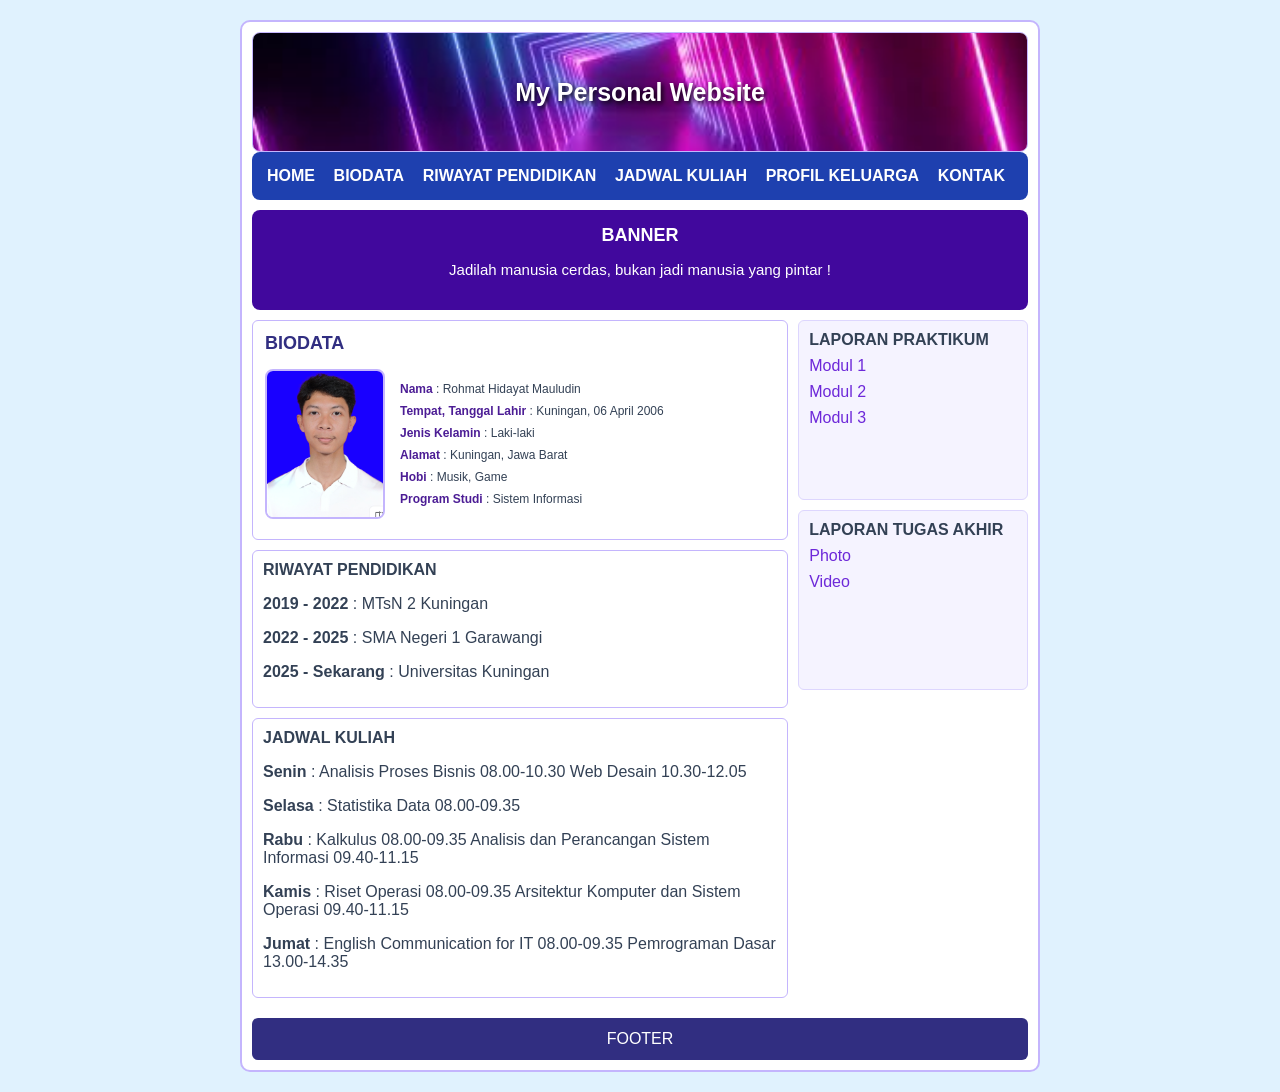
<file: index.html>
<!DOCTYPE html>
<html lang="id">
<head>
    <meta charset="UTF-8">
    <meta name="viewport" content="width=device-width, initial-scale=1.0">
    <title>Web Pribadi</title>

    <!-- Menghubungkan file CSS -->
    <link rel="stylesheet" href="style.css">
</head>
<body>
    <div class="container">
        <!-- Header -->
        <div class="header">
            <img src="14000.jpg" alt="Header Web Pribadi">
            <div class="judul-header">
                <h1>My Personal Website</h1>
        </div>
     </div>
       <!-- Menu Navigasi -->
<div class="menu">
    <a href="index.html">HOME</a> 
    <a href="#biodata">BIODATA</a> 
    <a href="#pendidikan">RIWAYAT PENDIDIKAN</a> 
    <a href="#jadwal">JADWAL KULIAH</a> 
    <a href="Profil_Keluarga/index.html">PROFIL KELUARGA</a> 
    <a href="kontak.html">KONTAK</a>
</div>
        <!-- Banner -->
        <div class="banner">
            <b>BANNER</b>
            <p>Jadilah manusia cerdas, bukan jadi manusia yang pintar !</p>
        </div>
        <!-- Bagian Konten -->
        <div class="content">
            <!-- Konten Utama -->
           <div class="main"><!-- Biodata -->
<div class="biodata" id="biodata">
    <b class="judul-biodata">BIODATA</b>

    <div class="isi-biodata">
        <img src="Foto Formal.png"
             alt="Foto Pribadi"
             class="foto-pribadi">

        <div class="data-diri">
            <p><strong>Nama</strong> : Rohmat Hidayat Mauludin</p>
            <p><strong>Tempat, Tanggal Lahir</strong> : Kuningan, 06 April 2006</p>
            <p><strong>Jenis Kelamin</strong> : Laki-laki</p>
            <p><strong>Alamat</strong> : Kuningan, Jawa Barat</p>
            <p><strong>Hobi</strong> : Musik, Game</p>
            <p><strong>Program Studi</strong> : Sistem Informasi</p>
        </div>
    </div>
</div>

<!-- Riwayat Pendidikan -->
<div class="pendidikan" id="pendidikan">
    <b>RIWAYAT PENDIDIKAN</b>
    <div class="riwayat pendidikan">
            <p><strong>2019 - 2022</strong> : MTsN 2 Kuningan</p>
            <p><strong>2022 - 2025</strong> : SMA Negeri 1 Garawangi</p>
            <p><strong>2025 - Sekarang</strong> : Universitas Kuningan</p>
        </div>
</div>

<!-- Jadwal Kuliah -->
<div class="jadwal" id="jadwal">
    <b>JADWAL KULIAH</b>
            <p><strong>Senin</strong> : Analisis Proses Bisnis 08.00-10.30   Web Desain 10.30-12.05</p>
            <p><strong>Selasa</strong> : Statistika Data 08.00-09.35</p>
            <p><strong>Rabu</strong> : Kalkulus 08.00-09.35     Analisis dan Perancangan Sistem Informasi 09.40-11.15</p>
            <p><strong>Kamis</strong> : Riset Operasi 08.00-09.35       Arsitektur Komputer dan Sistem Operasi 09.40-11.15</p>
            <p><strong>Jumat</strong> : English Communication for IT 08.00-09.35    Pemrograman Dasar 13.00-14.35</p>
</div>
</div> <!-- Penutup main -->
            <!-- Sidebar -->
            <div class="sidebar">
                <div class="praktikum">
                     <b>LAPORAN PRAKTIKUM</b>
                     <a href="Laporan/Modul_1/index.html">Modul 1
                     </a>
                     <a href="Laporan/Modul_2/index.html">Modul 2
                        <a href="Laporan/Modul_3/index.html">Modul 3
                     </a>
                    </div>
                <div class="tugas">
                    <b>LAPORAN TUGAS AKHIR</b>
                    <a href="#">Photo</a>
                    <a href="#">Video</a>
                </div>
            </div>
        </div>
        <!-- Footer -->
        <div class="footer">
            FOOTER
        </div>
    </div>
</body>
</html>
</file>
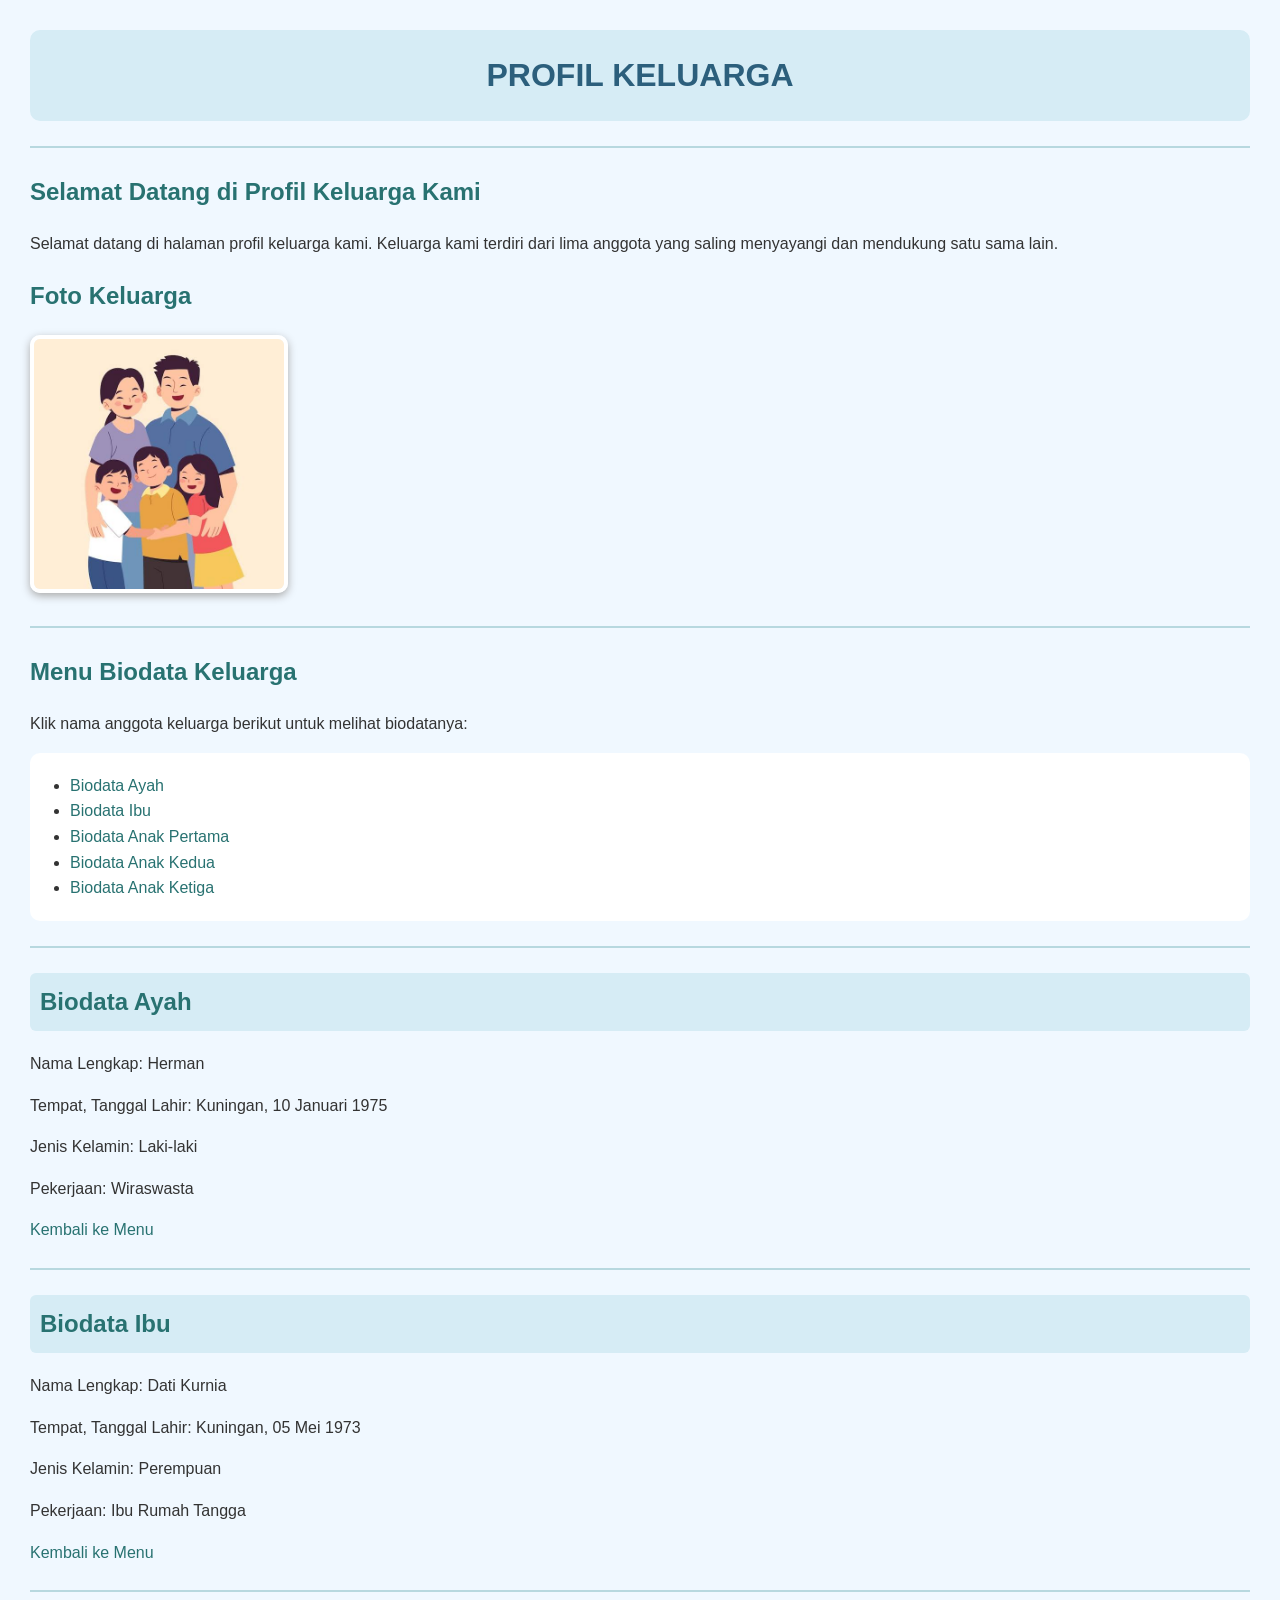
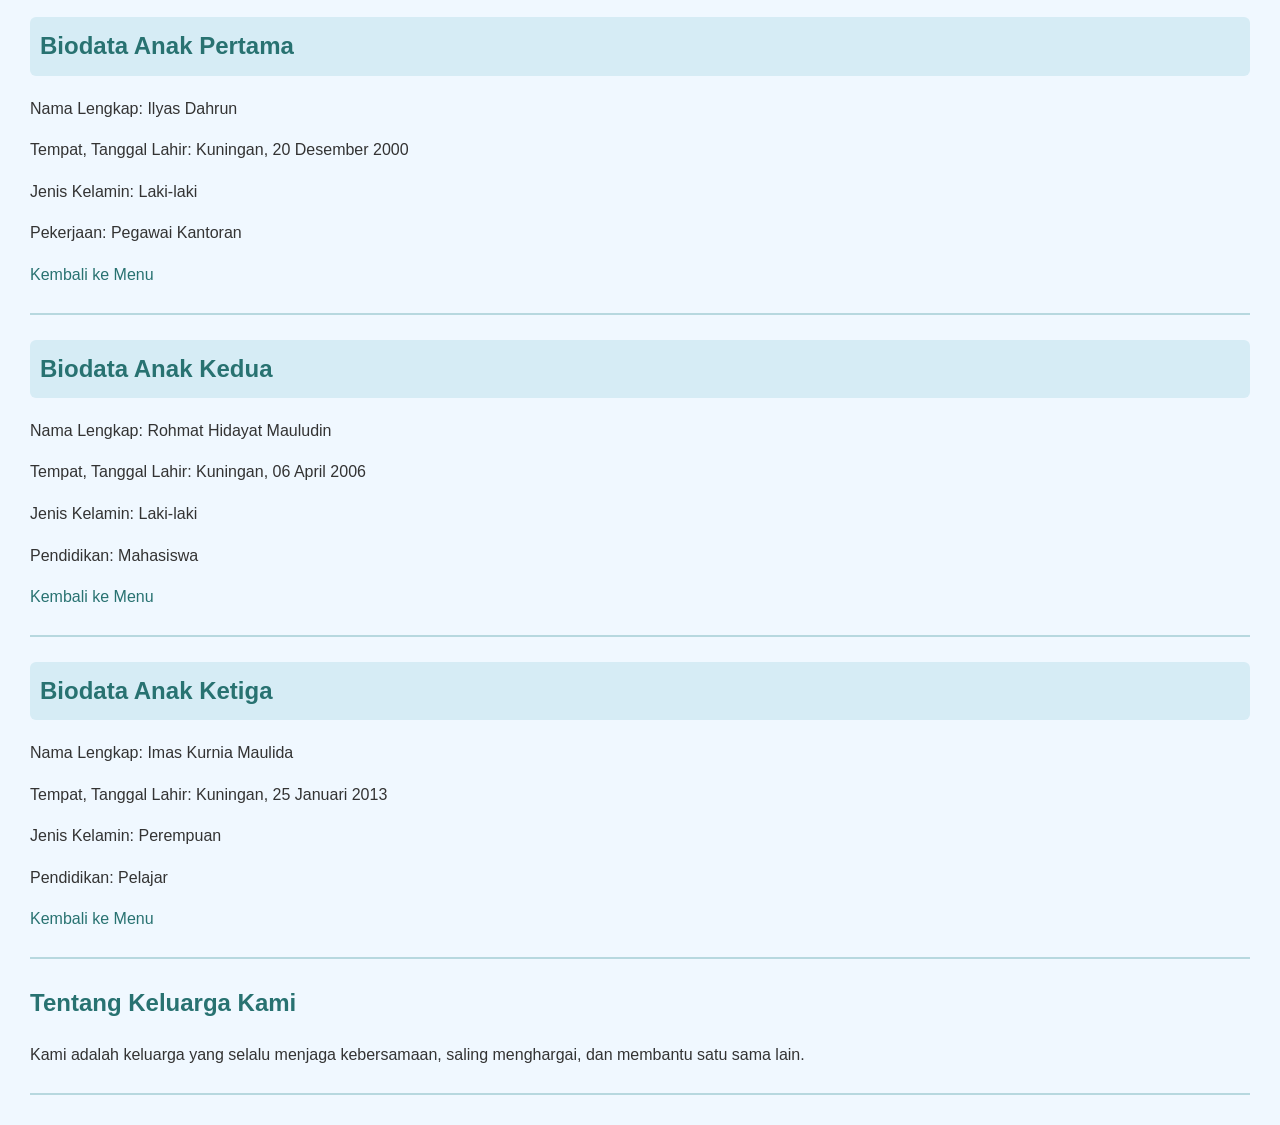
<file: Profil_Keluarga/index.html>
<!DOCTYPE html>
<html lang="en">
<head>
    <meta charset="UTF-8">
    <meta name="viewport" content="width=device-width, initial-scale=1.0">
    <title>Document</title>
    <style> 
    body {
    font-family: Arial, sans-serif;
    background-color: #f0f8ff;
    color: #333;
    margin: 30px;
    line-height: 1.6;
}

/* Judul utama */
h1 {
    color: #2c5f7c;
    background-color: #d6ecf5;
    padding: 20px;
    border-radius: 10px;
}

/* Judul bagian */
h2 {
    color: #287271;
}

/* Garis pemisah */
hr {
    border: 1px solid #b7d8df;
    margin: 25px 0;
}

/* Foto keluarga */
img {
    width: 250px;
    border: 4px solid white;
    border-radius: 10px;
    box-shadow: 0 3px 8px #aaa;
}

/* Menu biodata */
ul {
    background-color: white;
    padding: 20px 40px;
    border-radius: 10px;
}

/* Tautan */
a {
    color: #287271;
    text-decoration: none;
}

/* Efek saat kursor diarahkan ke tautan */
a:hover {
    color: #e07a5f;
    text-decoration: underline;
}

/* Bagian biodata keluarga */
h2[id] {
    background-color: #d6ecf5;
    padding: 10px;
    border-radius: 6px;
}

/* Paragraf */
p {
    margin-bottom: 10px;
}</style>
</head>
<body>
     <h1 align="center">PROFIL KELUARGA</h1>
    <hr>
    <h2>Selamat Datang di Profil Keluarga Kami</h2>
    <p>
        Selamat datang di halaman profil keluarga kami.
        Keluarga kami terdiri dari lima anggota yang saling
        menyayangi dan mendukung satu sama lain.
    </p>
    <h2>Foto Keluarga</h2>
    <img src="foto keluarga kartun.jpg"
         alt="Foto Keluarga"
         width="200">
    <hr>
    <h2>Menu Biodata Keluarga</h2>
    <p>Klik nama anggota keluarga berikut untuk melihat biodatanya:</p>
    <ul>
        <li><a href="#ayah">Biodata Ayah</a></li>
        <li><a href="#ibu">Biodata Ibu</a></li>
        <li><a href="#anak1">Biodata Anak Pertama</a></li>
        <li><a href="#anak2">Biodata Anak Kedua</a></li>
        <li><a href="#anak3">Biodata Anak Ketiga</a></li>
    </ul>
    <hr>
    <h2 id="ayah">Biodata Ayah</h2>
    <p>Nama Lengkap: Herman</p>
    <p>Tempat, Tanggal Lahir: Kuningan, 10 Januari 1975</p>
    <p>Jenis Kelamin: Laki-laki</p>
    <p>Pekerjaan: Wiraswasta</p>
    <p><a href="#top">Kembali ke Menu</a></p>
    <hr>
    <h2 id="ibu">Biodata Ibu</h2>
    <p>Nama Lengkap: Dati Kurnia</p>
    <p>Tempat, Tanggal Lahir: Kuningan, 05 Mei 1973</p>
    <p>Jenis Kelamin: Perempuan</p>
    <p>Pekerjaan: Ibu Rumah Tangga</p>
    <p><a href="#top">Kembali ke Menu</a></p>
    <hr>
    <h2 id="anak1">Biodata Anak Pertama</h2>
    <p>Nama Lengkap: Ilyas Dahrun</p>
    <p>Tempat, Tanggal Lahir: Kuningan, 20 Desember 2000</p>
    <p>Jenis Kelamin: Laki-laki</p>
    <p>Pekerjaan: Pegawai Kantoran</p>
    <p><a href="#top">Kembali ke Menu</a></p>
    <hr>
    <h2 id="anak2">Biodata Anak Kedua</h2>
    <p>Nama Lengkap: Rohmat Hidayat Mauludin</p>
    <p>Tempat, Tanggal Lahir: Kuningan, 06 April 2006</p>
    <p>Jenis Kelamin: Laki-laki</p>
    <p>Pendidikan: Mahasiswa</p>
    <p><a href="#top">Kembali ke Menu</a></p>
    <hr>
    <h2 id="anak3">Biodata Anak Ketiga</h2>
    <p>Nama Lengkap: Imas Kurnia Maulida</p>
    <p>Tempat, Tanggal Lahir: Kuningan, 25 Januari 2013</p>
    <p>Jenis Kelamin: Perempuan</p>
    <p>Pendidikan: Pelajar</p>
    <p><a href="#top">Kembali ke Menu</a></p>
    <hr>
    <h2>Tentang Keluarga Kami</h2>
    <p>
        Kami adalah keluarga yang selalu menjaga kebersamaan,
        saling menghargai, dan membantu satu sama lain.
    </p>
    <hr>
</body>
</html>
</file>
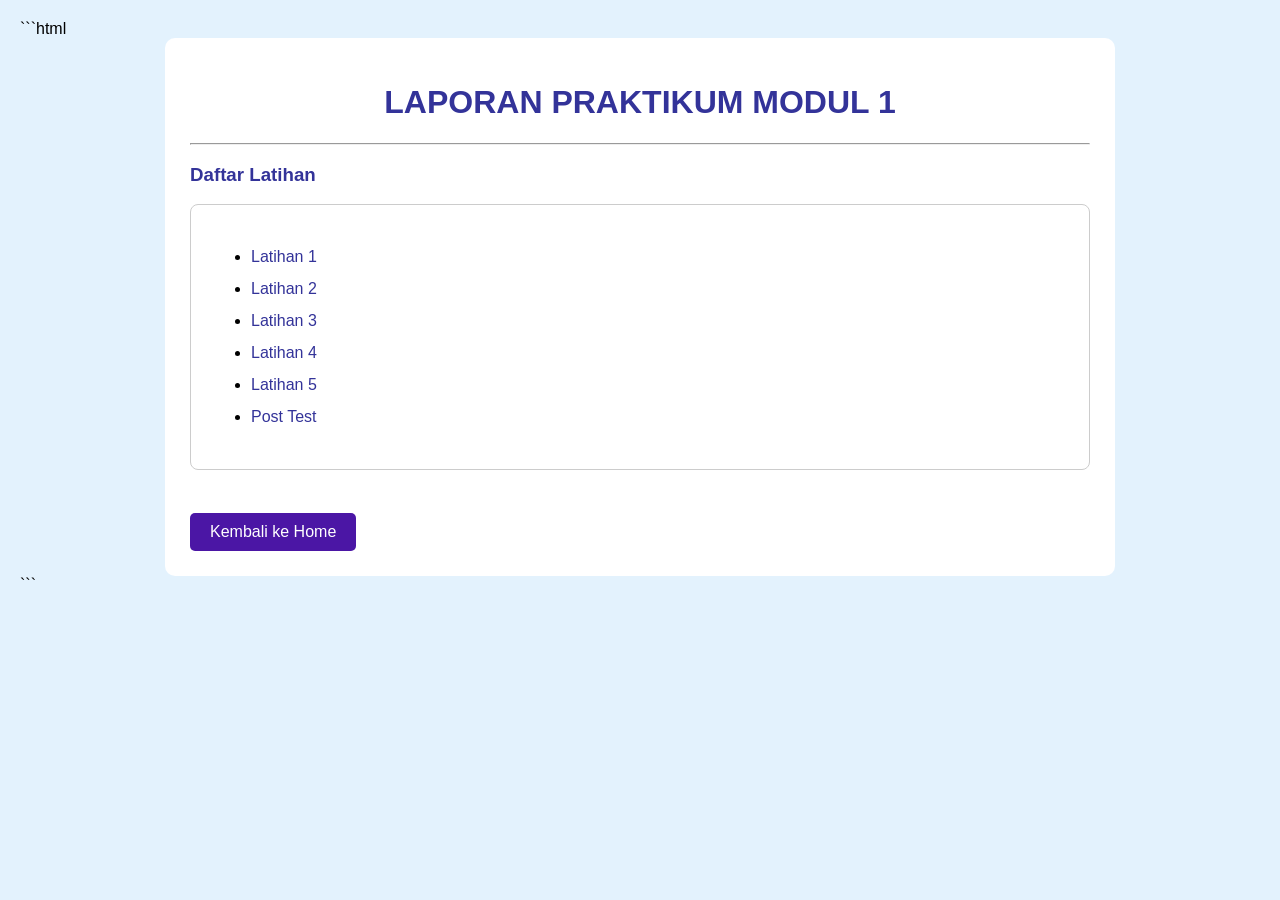
<file: Laporan/Modul_1/index.html>
```html
<!DOCTYPE html>
<html lang="id">
<head>
    <meta charset="UTF-8">
    <meta name="viewport" content="width=device-width, initial-scale=1.0">
    <title>Laporan Praktikum Modul 1</title>

    <style>
        body {
            font-family: Arial, sans-serif;
            background-color: #e3f2fd;
            margin: 0;
            padding: 20px;
        }

        .container {
            max-width: 900px;
            margin: auto;
            background: white;
            padding: 25px;
            border-radius: 10px;
        }

        h1 {
            text-align: center;
            color: #333399;
        }

        h3 {
            color: #333399;
        }

        .daftar-latihan {
            margin-bottom: 25px;
            padding: 20px;
            border: 1px solid #ccc;
            border-radius: 8px;
        }

        .daftar-latihan ul {
            line-height: 2;
        }

        .daftar-latihan a {
            color: #333399;
            text-decoration: none;
        }

        .daftar-latihan a:hover {
            color: #e07a5f;
            text-decoration: underline;
        }

        .kembali {
            display: inline-block;
            background: #4b16a5;
            color: white;
            padding: 10px 20px;
            text-decoration: none;
            border-radius: 5px;
        }

        .kembali:hover {
            background: #321078;
        }
    </style>
</head>

<body>

<div class="container">

    <h1>LAPORAN PRAKTIKUM MODUL 1</h1>

    <hr>

    <h3>Daftar Latihan</h3>

    <div class="daftar-latihan">
        <ul>
            <li><a href="Latihan_01_01.html">Latihan 1</a></li>
            <li><a href="Latihan_01_02.html">Latihan 2</a></li>
            <li><a href="Latihan_01_03.html">Latihan 3</a></li>
            <li><a href="Latihan_01_04.html">Latihan 4</a></li>
            <li><a href="Latihan_01_05.html">Latihan 5</a></li>
            <li><a href="PostTest.html">Post Test</a></li>
        </ul>
    </div>

    <br>

    <a href="../../WebPribadi.html" class="kembali">
        Kembali ke Home
    </a>

</div>

</body>
</html>
```
</file>
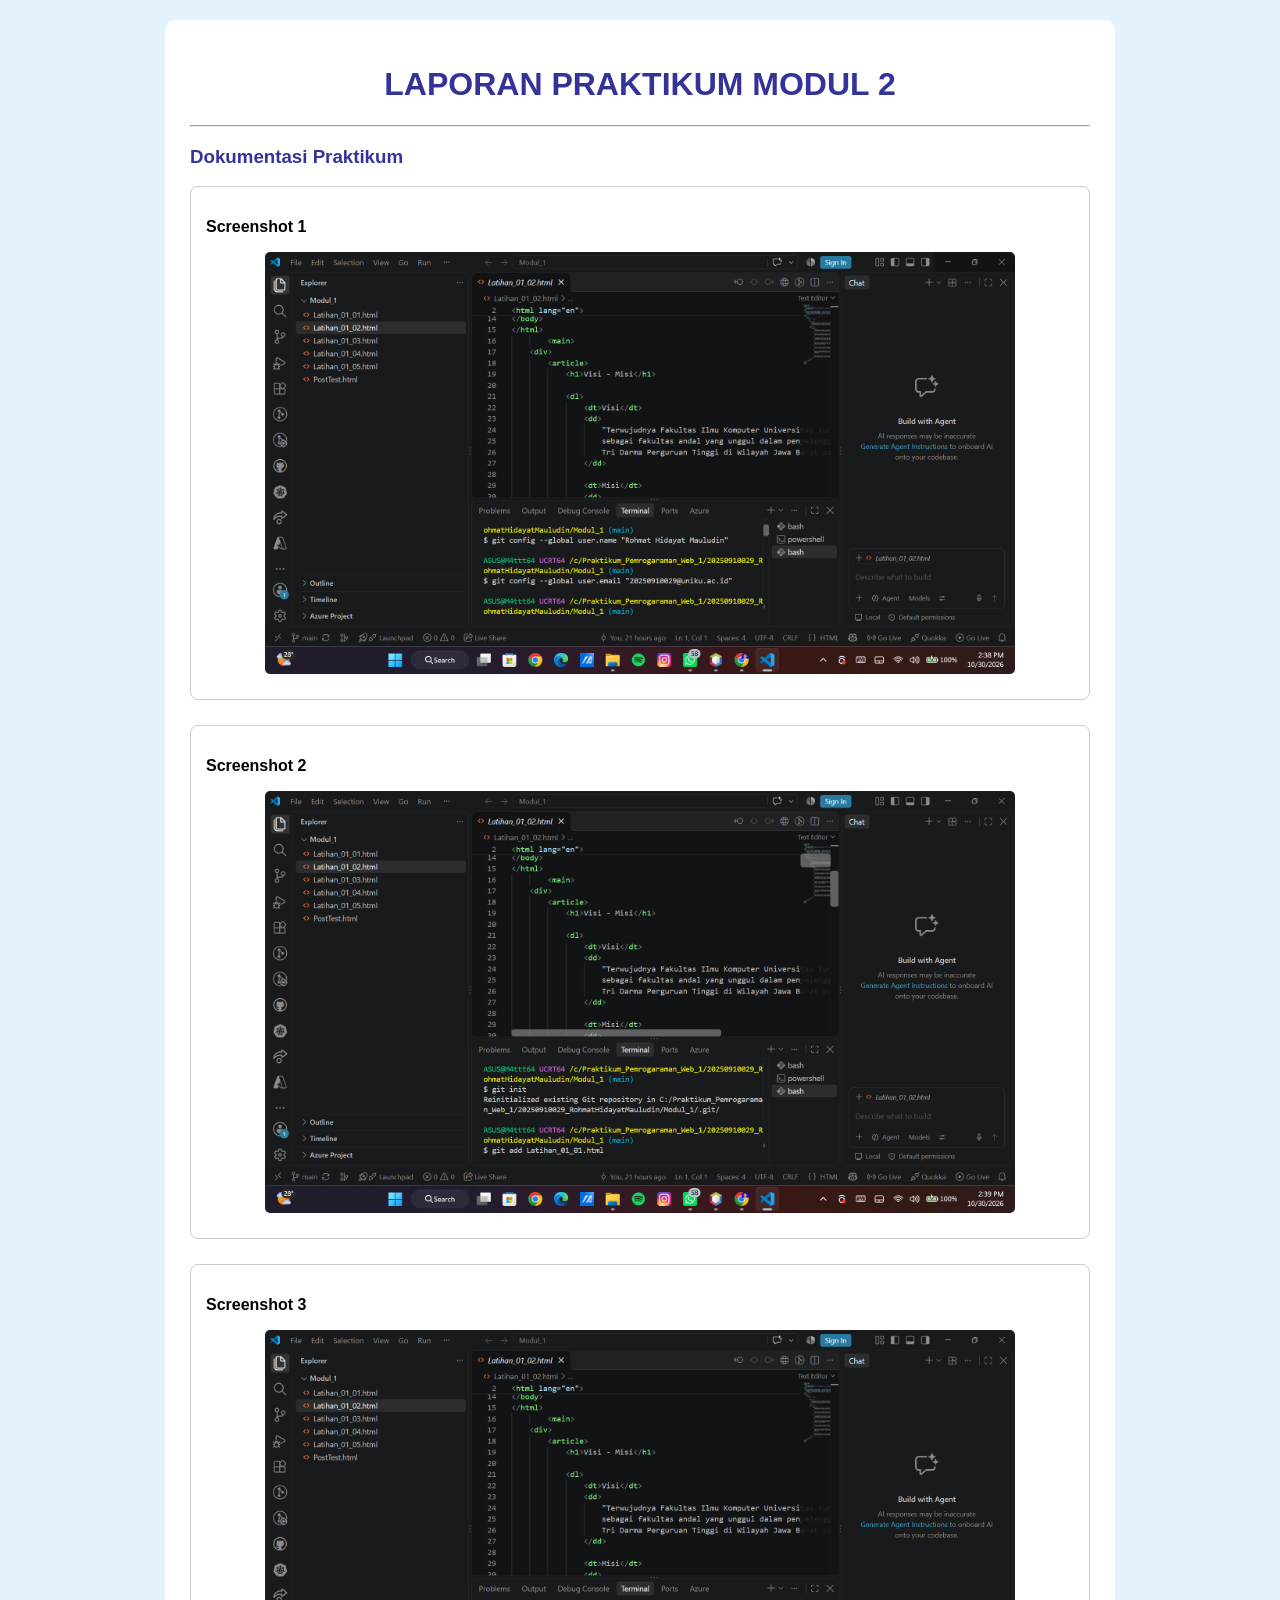
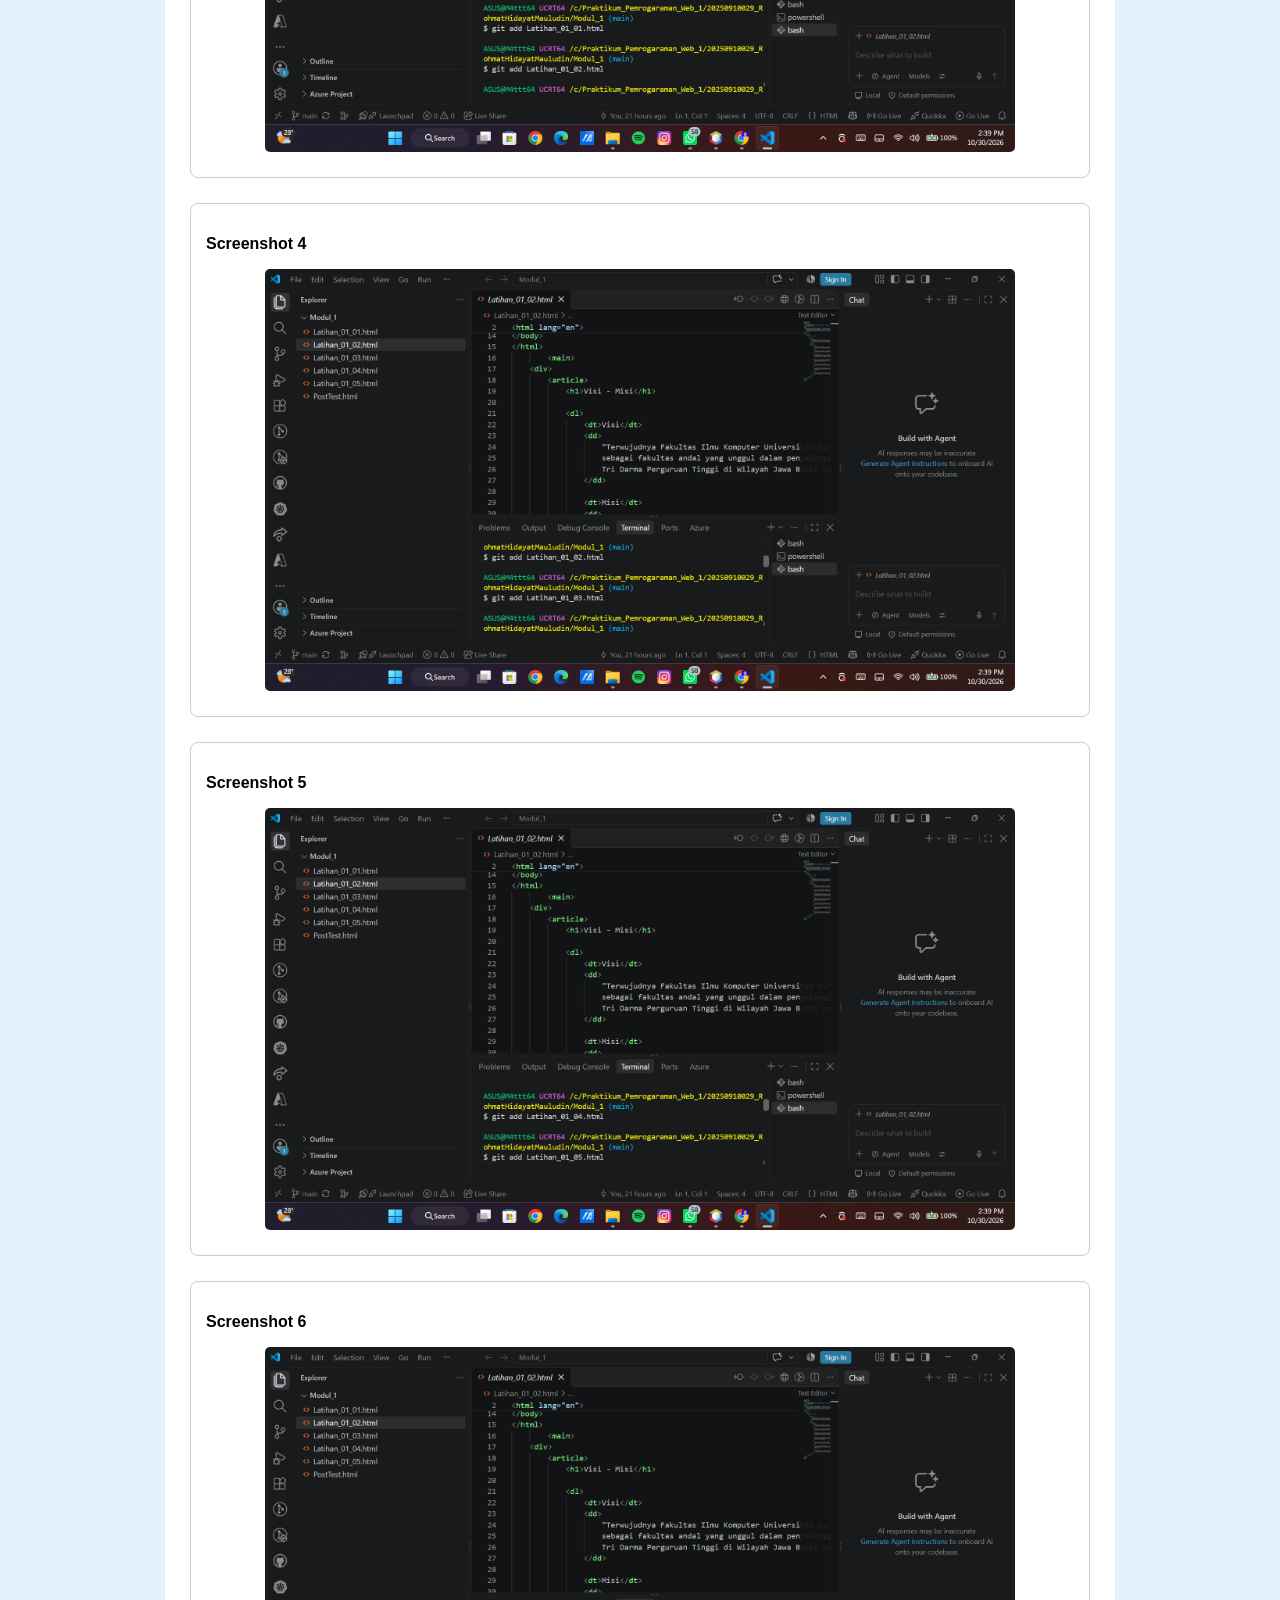
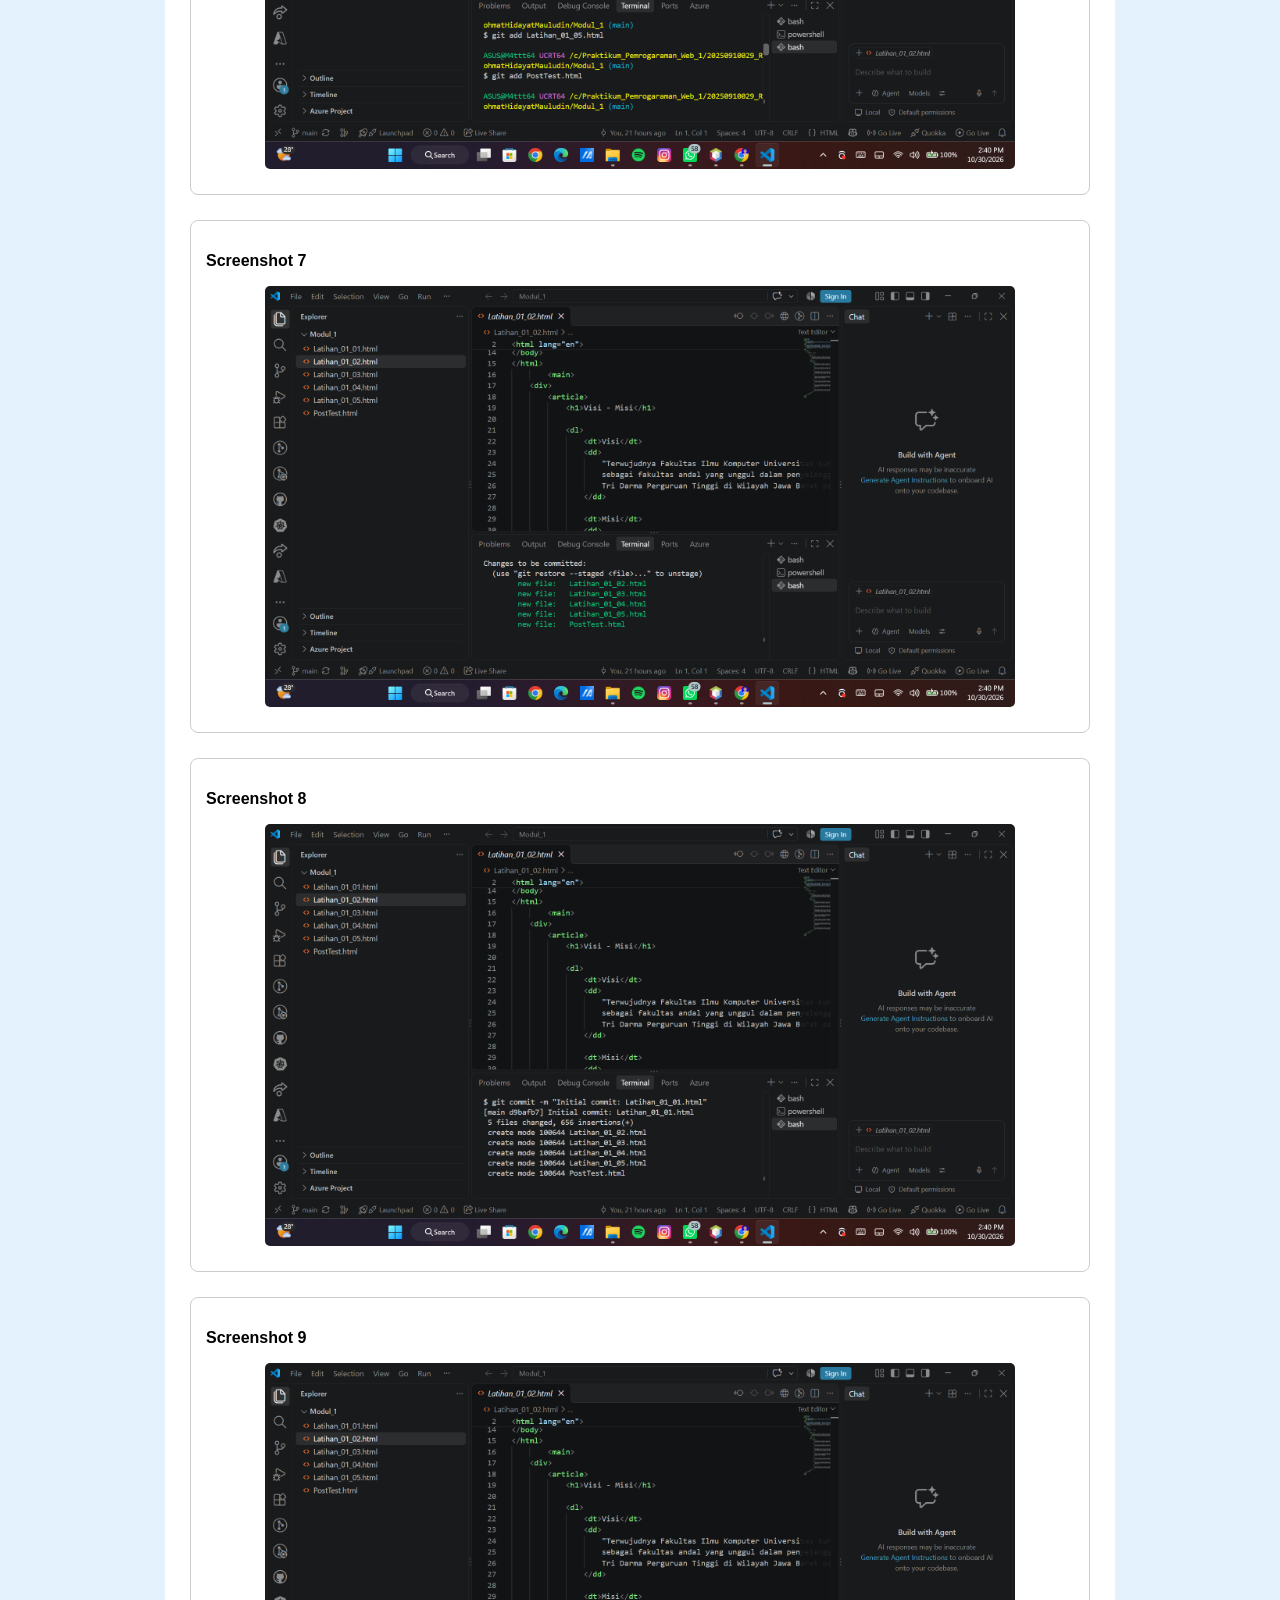
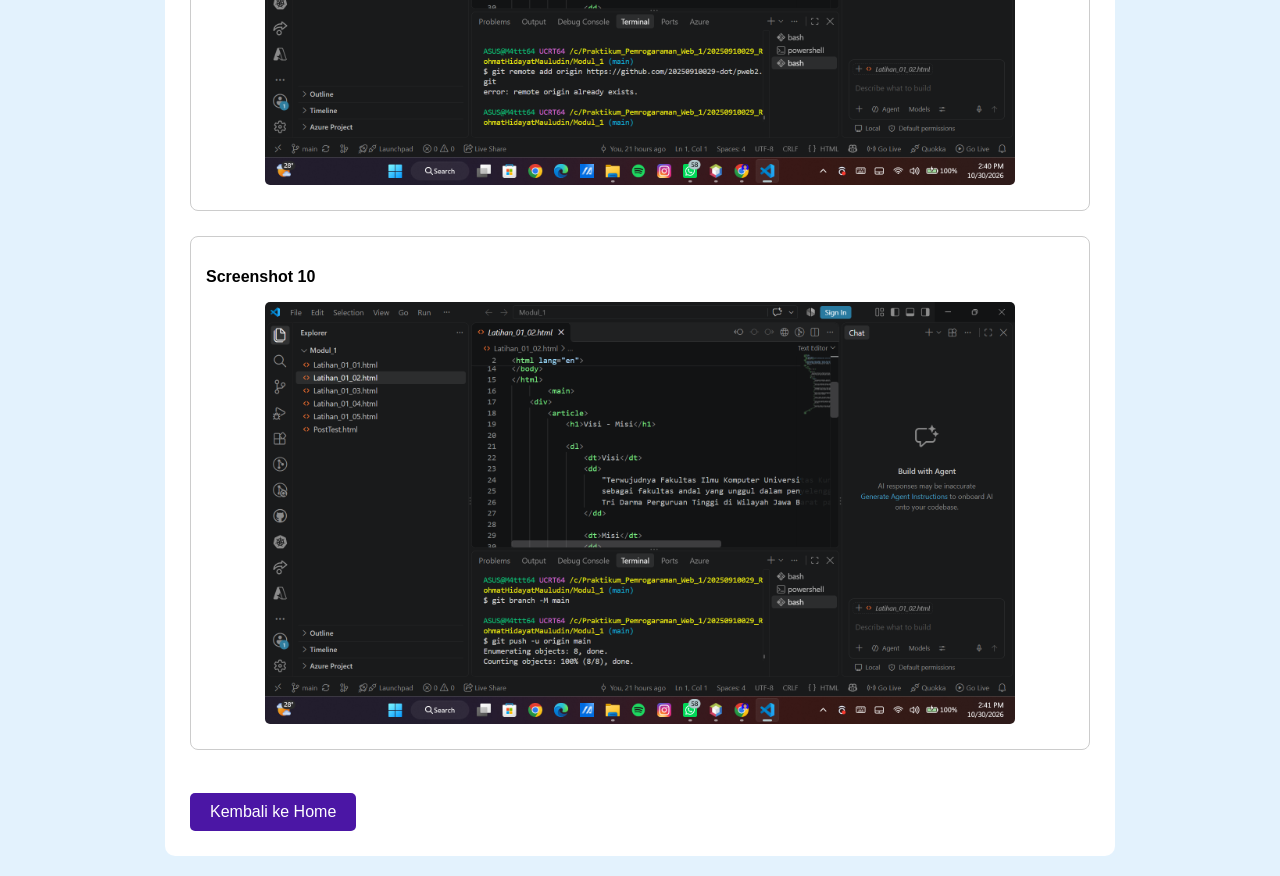
<file: Laporan/Modul_2/index.html>
<!DOCTYPE html>
<html lang="id">
<head>
    <meta charset="UTF-8">
    <meta name="viewport" content="width=device-width, initial-scale=1.0">
    <title>Laporan Praktikum Modul 2</title>

    <style>
        body {
            font-family: Arial, sans-serif;
            background-color: #e3f2fd;
            margin: 0;
            padding: 20px;
        }

        .container {
            max-width: 900px;
            margin: auto;
            background: white;
            padding: 25px;
            border-radius: 10px;
        }

        h1 {
            text-align: center;
            color: #333399;
        }

        h3 {
            color: #333399;
        }

        .dokumentasi {
            margin-bottom: 25px;
            padding: 15px;
            border: 1px solid #ccc;
            border-radius: 8px;
        }

        .dokumentasi img {
            width: 100%;
            max-width: 750px;
            display: block;
            margin: 10px auto;
            border-radius: 5px;
        }

        .kembali {
            display: inline-block;
            background: #4b16a5;
            color: white;
            padding: 10px 20px;
            text-decoration: none;
            border-radius: 5px;
        }
    </style>
</head>

<body>

<div class="container">

    <h1>LAPORAN PRAKTIKUM MODUL 2</h1>

    <hr>

    <h3>Dokumentasi Praktikum</h3>

    <div class="dokumentasi">
        <p><b>Screenshot 1</b></p>
        <img src="Screenshot 2026-10-30 143849.png">
    </div>

    <div class="dokumentasi">
        <p><b>Screenshot 2</b></p>
        <img src="Screenshot 2026-10-30 143907.png">
    </div>

    <div class="dokumentasi">
        <p><b>Screenshot 3</b></p>
        <img src="Screenshot 2026-10-30 143924.png">
    </div>

    <div class="dokumentasi">
        <p><b>Screenshot 4</b></p>
        <img src="Screenshot 2026-10-30 143947.png">
    </div>

    <div class="dokumentasi">
        <p><b>Screenshot 5</b></p>
        <img src="Screenshot 2026-10-30 144002.png">
    </div>

    <div class="dokumentasi">
        <p><b>Screenshot 6</b></p>
        <img src="Screenshot 2026-10-30 144016.png">
    </div>

    <div class="dokumentasi">
        <p><b>Screenshot 7</b></p>
        <img src="Screenshot 2026-10-30 144030.png">
    </div>

    <div class="dokumentasi">
        <p><b>Screenshot 8</b></p>
        <img src="Screenshot 2026-10-30 144043.png">
    </div>

    <div class="dokumentasi">
        <p><b>Screenshot 9</b></p>
        <img src="Screenshot 2026-10-30 144100.png">
    </div>

    <div class="dokumentasi">
        <p><b>Screenshot 10</b></p>
        <img src="Screenshot 2026-10-30 144111.png">
    </div>

    <br>

    <a href="../../WebPribadi.html" class="kembali">
        Kembali ke Home
    </a>

</div>

</body>
</html>
</file>
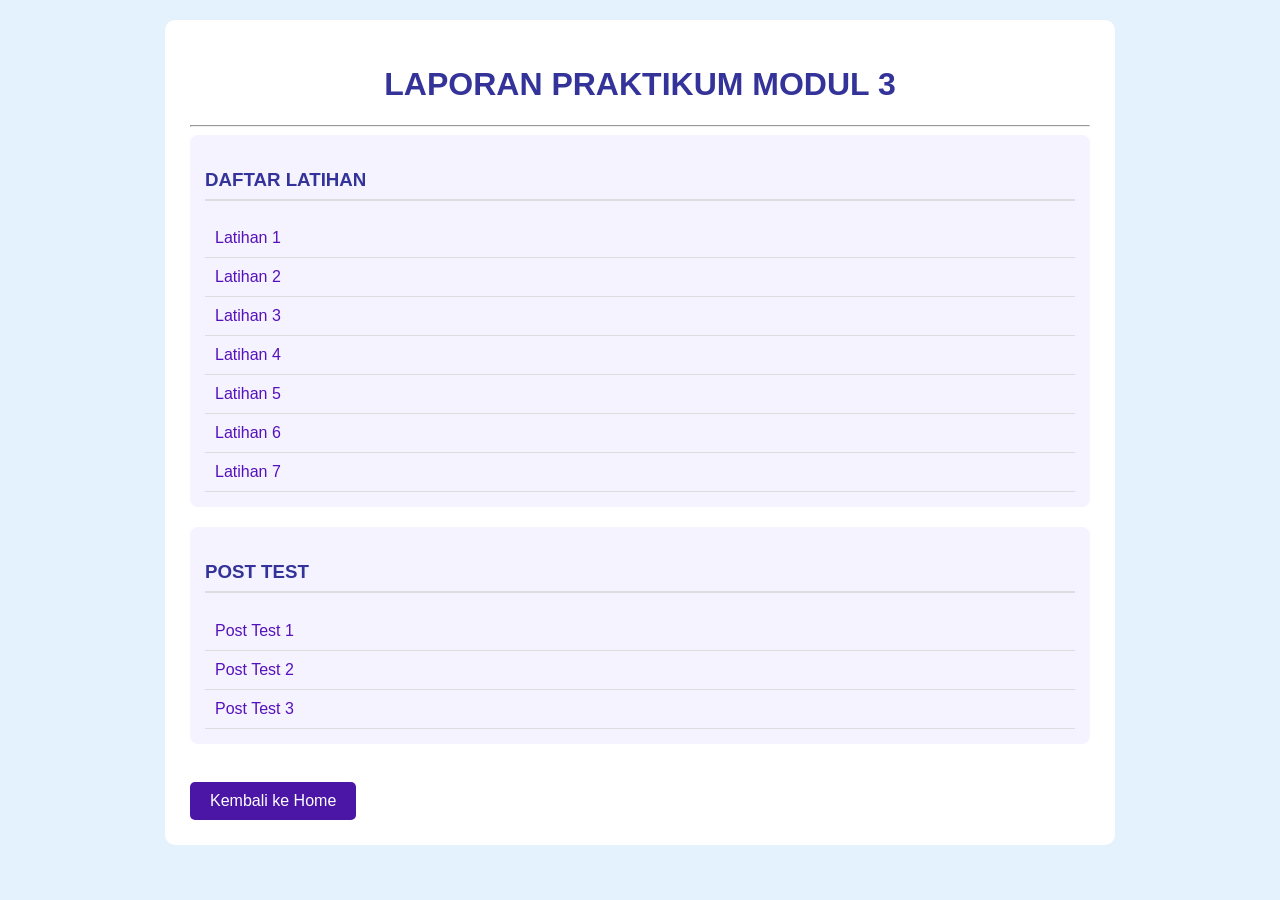
<file: Laporan/Modul_3/index.html>
<!DOCTYPE html>
<html lang="id">
<head>
    <meta charset="UTF-8">
    <meta name="viewport" content="width=device-width, initial-scale=1.0">
    <title>Laporan Praktikum Modul 3</title>

    <style>
        body {
            font-family: Arial, sans-serif;
            background-color: #e3f2fd;
            margin: 0;
            padding: 20px;
        }

        .container {
            max-width: 900px;
            margin: auto;
            background-color: white;
            padding: 25px;
            border-radius: 10px;
        }

        h1 {
            text-align: center;
            color: #333399;
        }

        h3 {
            color: #333399;
            border-bottom: 2px solid #ddd;
            padding-bottom: 8px;
        }

        .daftar {
            background-color: #f5f3ff;
            padding: 15px;
            margin-bottom: 20px;
            border-radius: 8px;
        }

        .daftar a {
            display: block;
            color: #5511bb;
            text-decoration: none;
            padding: 10px;
            border-bottom: 1px solid #ddd;
        }

        .daftar a:hover {
            background-color: #e3dcff;
            color: #222;
        }

        .kembali {
            display: inline-block;
            background-color: #4b16a5;
            color: white;
            padding: 10px 20px;
            text-decoration: none;
            border-radius: 5px;
        }
    </style>
</head>

<body>

<div class="container">

    <h1>LAPORAN PRAKTIKUM MODUL 3</h1>

    <hr>

    <div class="daftar">

        <h3>DAFTAR LATIHAN</h3>

        <a href="Latihan_03_01.html">Latihan 1</a>

        <a href="Latihan_03_02.html">Latihan 2</a>

        <a href="Latihan_03_03.html">Latihan 3</a>

        <a href="Latihan_03_04.html">Latihan 4</a>

        <a href="Latihan_03_05.html">Latihan 5</a>

        <a href="Latihan_03_06.html">Latihan 6</a>

        <a href="Latihan_03_07.html">Latihan 7</a>

    </div>

    <div class="daftar">

        <h3>POST TEST</h3>

        <a href="post_test_01.html">Post Test 1</a>

        <a href="post_test_02.html">Post Test 2</a>

        <a href="post_test_03.html">Post Test 3</a>

    </div>

    <br>

    <a href="../../WebPribadi.html" class="kembali">
        Kembali ke Home
    </a>

</div>

</body>
</html>
</file>
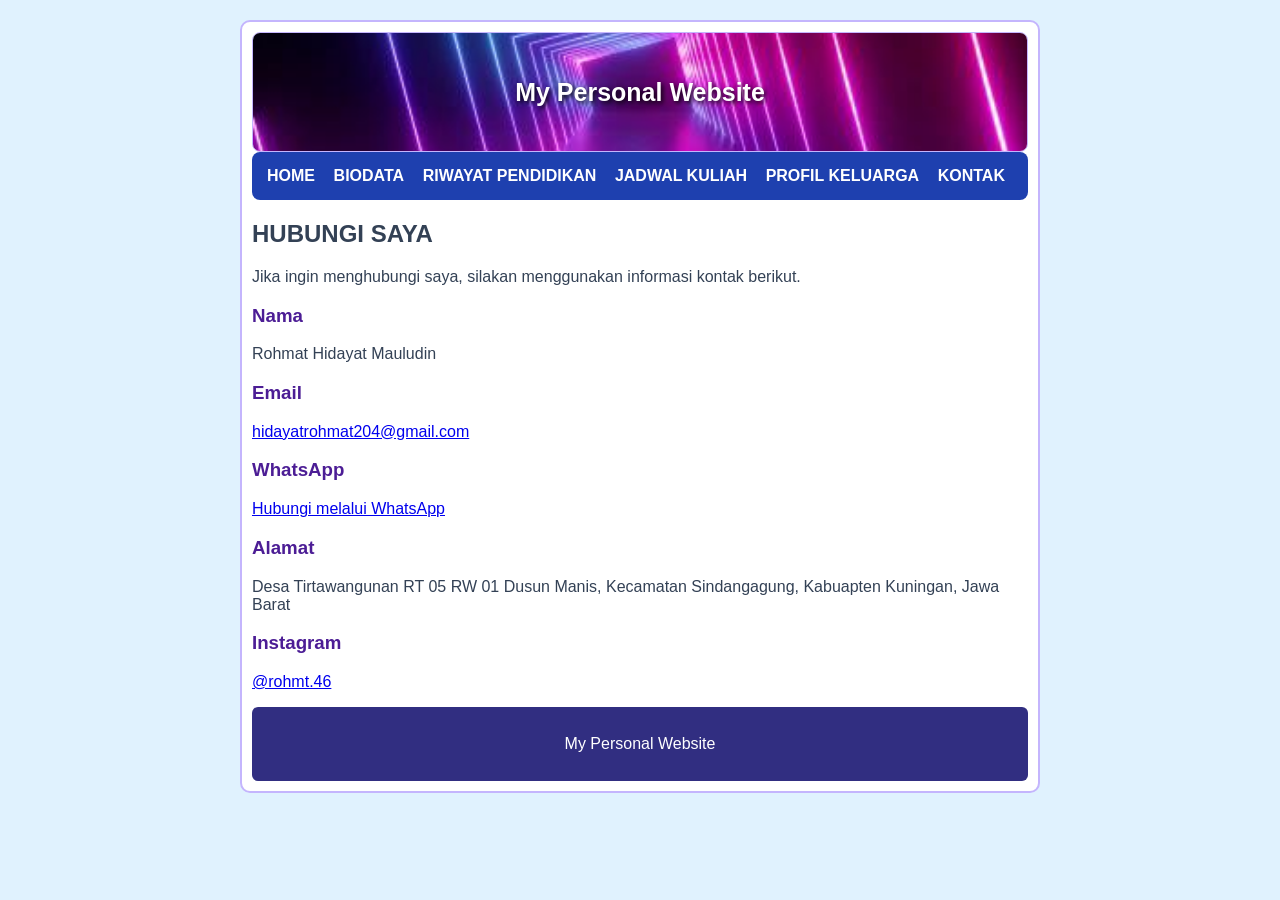
<file: kontak.html>
<!DOCTYPE html>
<html lang="id">
<head>
    <meta charset="UTF-8">
    <meta name="viewport" content="width=device-width, initial-scale=1.0">
    <title>Kontak</title>
    <link rel="stylesheet" href="style.css">
</head>
<body>
    <div class="container">
        <!-- Header -->
        <div class="header">
            <img src="14000.jpg" alt="Header Web Pribadi">
            <div class="judul-header">
                <h1>My Personal Website</h1>
            </div>
        </div>

        <!-- Menu Navigasi -->
        <div class="menu">
            <a href="WebPribadi.html">HOME</a>
            <a href="WebPribadi.html#biodata">BIODATA</a>
            <a href="WebPribadi.html#pendidikan">RIWAYAT PENDIDIKAN</a>
            <a href="WebPribadi.html#jadwal">JADWAL KULIAH</a>
            <a href="WebPribadi.html#keluarga">PROFIL KELUARGA</a>
            <a href="kontak.html">KONTAK</a>
        </div>

        <!-- Isi Kontak -->
        <div class="kontak">
            <h2>HUBUNGI SAYA</h2>
            <p>
                Jika ingin menghubungi saya, silakan
                menggunakan informasi kontak berikut.
            </p>
            <div class="kontak-item">
                <h3>Nama</h3>
                <p>Rohmat Hidayat Mauludin</p>
            </div>
            <div class="kontak-item">
                <h3>Email</h3>
                <p>
                    <a href="hidayatrohmat204@gmail.com">
                        hidayatrohmat204@gmail.com
                    </a>
                </p>
            </div>
            <div class="kontak-item">
                <h3>WhatsApp</h3>
                <p>
                    <a href="https://wa.me/628987980224">
                        Hubungi melalui WhatsApp
                    </a>
                </p>
            </div>
            <div class="kontak-item">
                <h3>Alamat</h3>
                <p>Desa Tirtawangunan RT 05 RW 01 Dusun Manis, Kecamatan Sindangagung, Kabuapten Kuningan, Jawa Barat</p>
            </div>
            <div class="kontak-item">
                <h3>Instagram</h3>
                <p>
                    <a href="https://instagram.com/rohmt.46">
                        @rohmt.46
                    </a>
                </p>
            </div>
        </div>
        <!-- Footer -->
        <div class="footer">
            <p>My Personal Website</p>
        </div>
    </div>
</body>
</html>
</file>
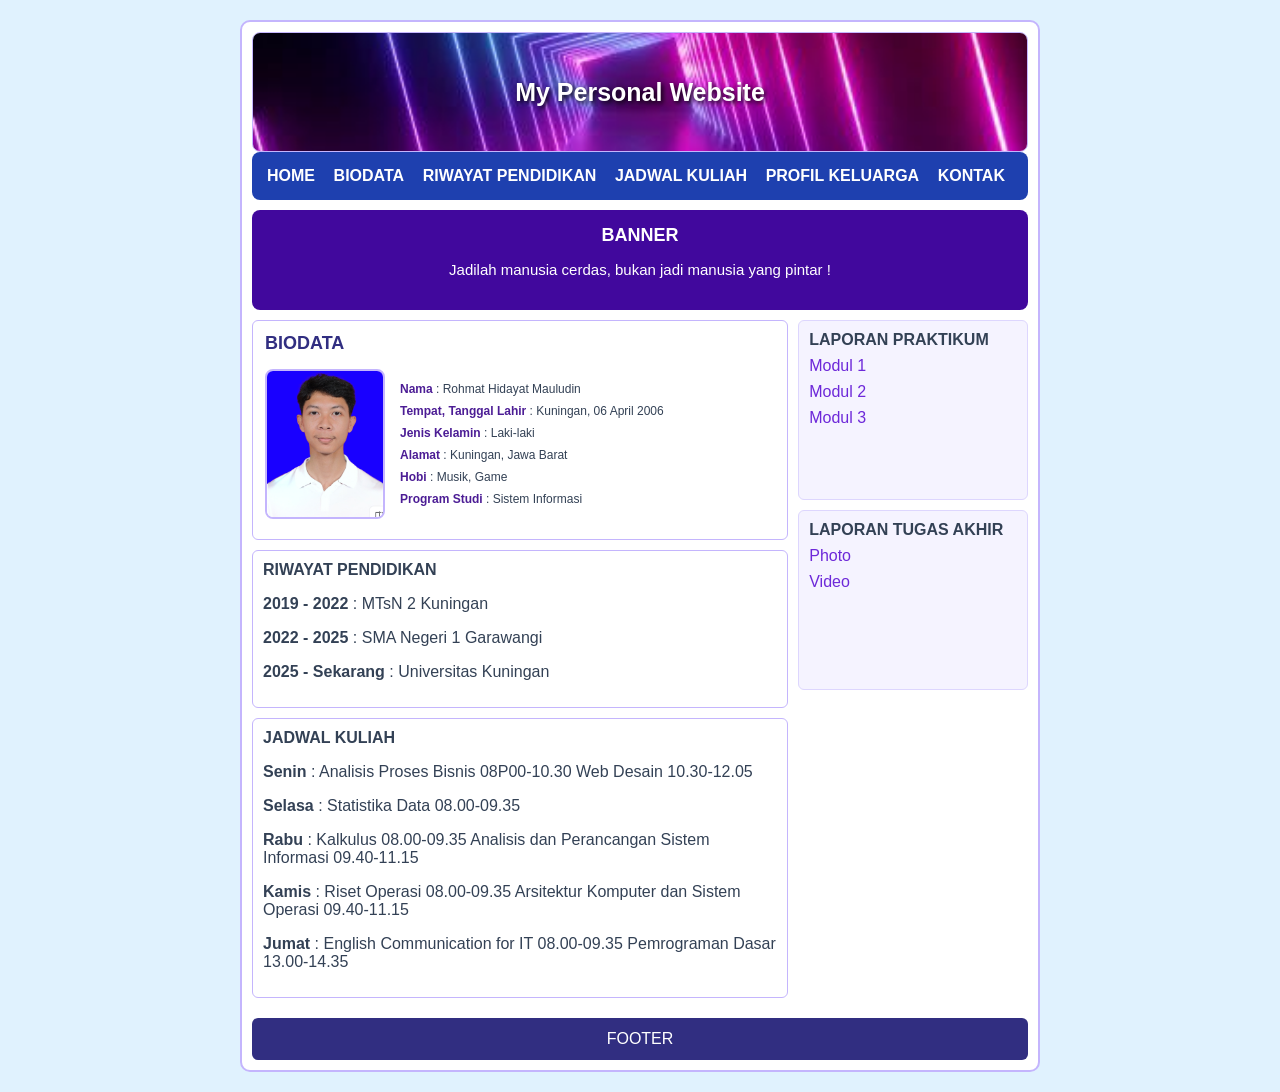
<file: WebPribadi.html>
<!DOCTYPE html>
<html lang="id">
<head>
    <meta charset="UTF-8">
    <meta name="viewport" content="width=device-width, initial-scale=1.0">
    <title>Web Pribadi</title>

    <!-- Menghubungkan file CSS -->
    <link rel="stylesheet" href="style.css">
</head>
<body>
    <div class="container">
        <!-- Header -->
        <div class="header">
            <img src="14000.jpg" alt="Header Web Pribadi">
            <div class="judul-header">
                <h1>My Personal Website</h1>
        </div>
     </div>
       <!-- Menu Navigasi -->
<div class="menu">
    <a href="index.html">HOME</a> 
    <a href="#biodata">BIODATA</a> 
    <a href="#pendidikan">RIWAYAT PENDIDIKAN</a> 
    <a href="#jadwal">JADWAL KULIAH</a> 
    <a href="Profil_Keluarga/index.html">PROFIL KELUARGA</a> 
    <a href="kontak.html">KONTAK</a>
</div>
        <!-- Banner -->
        <div class="banner">
            <b>BANNER</b>
            <p>Jadilah manusia cerdas, bukan jadi manusia yang pintar !</p>
        </div>
        <!-- Bagian Konten -->
        <div class="content">
            <!-- Konten Utama -->
           <div class="main"><!-- Biodata -->
<div class="biodata" id="biodata">
    <b class="judul-biodata">BIODATA</b>

    <div class="isi-biodata">
        <img src="Foto Formal.png"
             alt="Foto Pribadi"
             class="foto-pribadi">

        <div class="data-diri">
            <p><strong>Nama</strong> : Rohmat Hidayat Mauludin</p>
            <p><strong>Tempat, Tanggal Lahir</strong> : Kuningan, 06 April 2006</p>
            <p><strong>Jenis Kelamin</strong> : Laki-laki</p>
            <p><strong>Alamat</strong> : Kuningan, Jawa Barat</p>
            <p><strong>Hobi</strong> : Musik, Game</p>
            <p><strong>Program Studi</strong> : Sistem Informasi</p>
        </div>
    </div>
</div>

<!-- Riwayat Pendidikan -->
<div class="pendidikan" id="pendidikan">
    <b>RIWAYAT PENDIDIKAN</b>
    <div class="riwayat pendidikan">
            <p><strong>2019 - 2022</strong> : MTsN 2 Kuningan</p>
            <p><strong>2022 - 2025</strong> : SMA Negeri 1 Garawangi</p>
            <p><strong>2025 - Sekarang</strong> : Universitas Kuningan</p>
        </div>
</div>

<!-- Jadwal Kuliah -->
<div class="jadwal" id="jadwal">
    <b>JADWAL KULIAH</b>
            <p><strong>Senin</strong> : Analisis Proses Bisnis 08P00-10.30   Web Desain 10.30-12.05</p>
            <p><strong>Selasa</strong> : Statistika Data 08.00-09.35</p>
            <p><strong>Rabu</strong> : Kalkulus 08.00-09.35     Analisis dan Perancangan Sistem Informasi 09.40-11.15</p>
            <p><strong>Kamis</strong> : Riset Operasi 08.00-09.35       Arsitektur Komputer dan Sistem Operasi 09.40-11.15</p>
            <p><strong>Jumat</strong> : English Communication for IT 08.00-09.35    Pemrograman Dasar 13.00-14.35</p>
</div>
</div> <!-- Penutup main -->
            <!-- Sidebar -->
            <div class="sidebar">
                <div class="praktikum">
                     <b>LAPORAN PRAKTIKUM</b>
                     <a href="Laporan/Modul_1/index.html">Modul 1
                     </a>
                     <a href="Laporan/Modul_2/index.html">Modul 2
                        <a href="Laporan/Modul_3/index.html">Modul 3
                     </a>
                    </div>
                <div class="tugas">
                    <b>LAPORAN TUGAS AKHIR</b>
                    <a href="#">Photo</a>
                    <a href="#">Video</a>
                </div>
            </div>
        </div>
        <!-- Footer -->
        <div class="footer">
            FOOTER
        </div>
    </div>
</body>
</html>
</file>
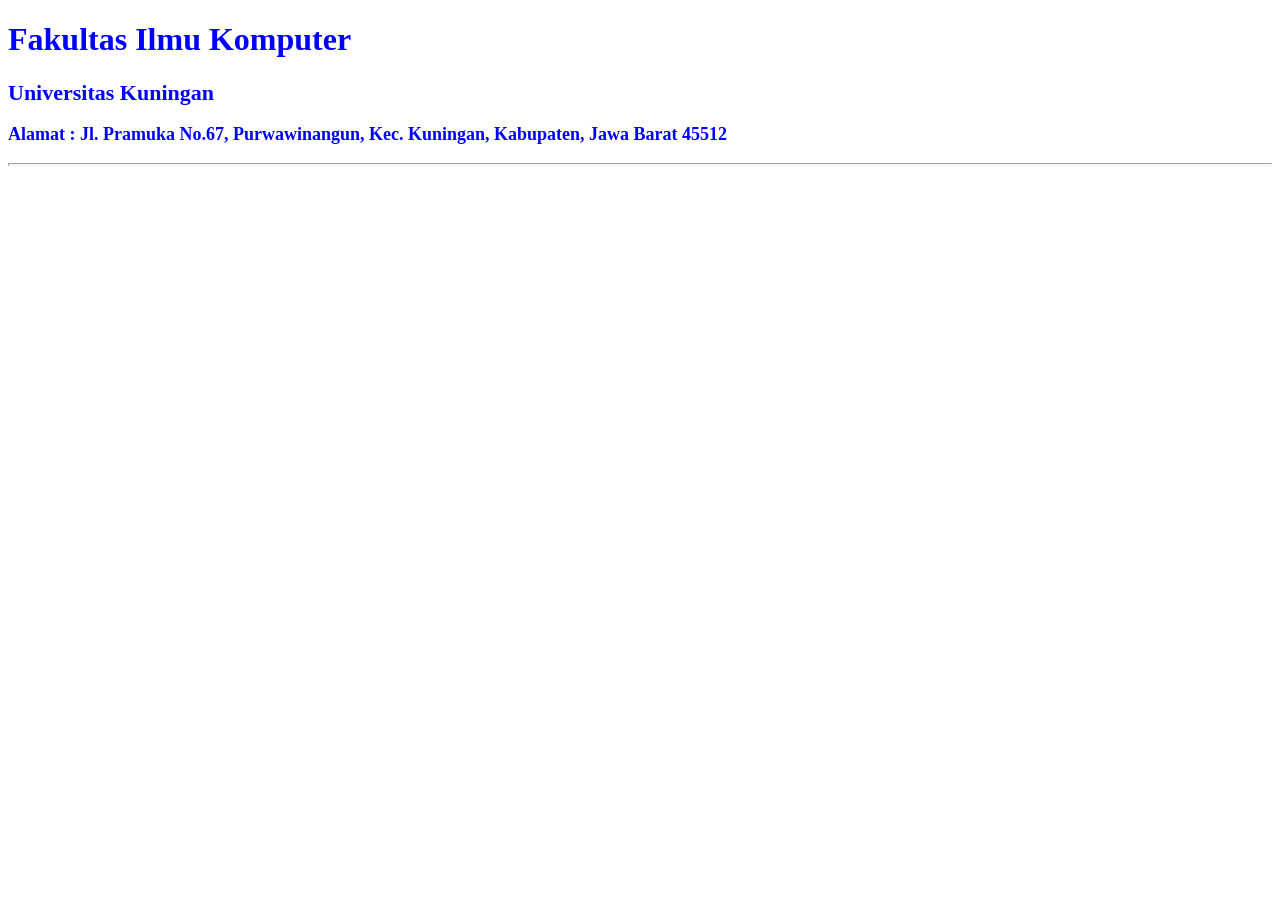
<file: Laporan/Modul_1/Latihan_01_01.html>
<!DOCTYPE html>
<html lang="en">
<head>
    <meta charset="UTF-8">
    <meta name="viewport" content="width=device-width, initial-scale=1.0">
    <title>Document</title>
</head>
<body>
    <h1 style="font-family:'Times New Roman' ; font-size: 32px; color: blue;">Fakultas Ilmu Komputer</h1>
    <h2 style="font-family:'Times New Roman' ; font-size: 22px; color: blue;">Universitas Kuningan</h2>
    <h3 style="font-family:'Times New Roman' ; font-size: 18px; color: blue;"
        >Alamat : Jl. Pramuka No.67, Purwawinangun, Kec. Kuningan, Kabupaten, Jawa Barat 45512</h3>
        <hr size="3">
</body>
</html>
</file>
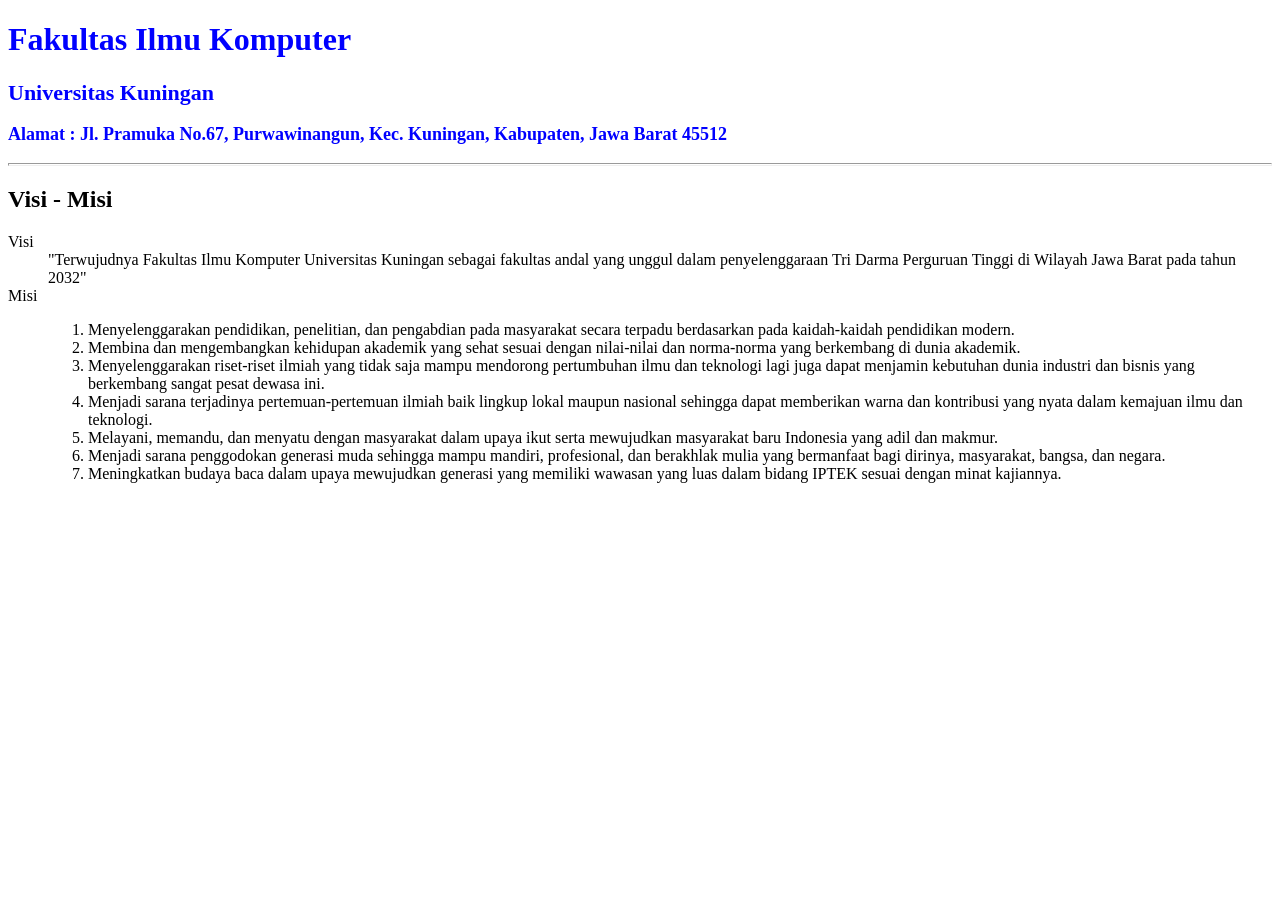
<file: Laporan/Modul_1/Latihan_01_02.html>
<!DOCTYPE html>
<html lang="en">
<head>
    <meta charset="UTF-8">
    <meta name="viewport" content="width=device-width, initial-scale=1.0">
    <title>Document</title>
</head>
<body>
   <h1 style="font-family:'Times New Roman' ; font-size: 32px; color: blue;">Fakultas Ilmu Komputer</h1>
    <h2 style="font-family:'Times New Roman' ; font-size: 22px; color: blue;">Universitas Kuningan</h2>
    <h3 style="font-family:'Times New Roman' ; font-size: 18px; color: blue;"
        >Alamat : Jl. Pramuka No.67, Purwawinangun, Kec. Kuningan, Kabupaten, Jawa Barat 45512</h3>
        <hr size="3">
</body>
</html>
        <main>
    <div>
        <article>
            <h1>Visi - Misi</h1>

            <dl>
                <dt>Visi</dt>
                <dd>
                    "Terwujudnya Fakultas Ilmu Komputer Universitas Kuningan
                    sebagai fakultas andal yang unggul dalam penyelenggaraan
                    Tri Darma Perguruan Tinggi di Wilayah Jawa Barat pada tahun 2032"
                </dd>

                <dt>Misi</dt>
                <dd>
                    <ol type="1">
                        <li>
                            Menyelenggarakan pendidikan, penelitian, dan pengabdian pada
                            masyarakat secara terpadu berdasarkan pada kaidah-kaidah pendidikan modern.
                        </li>

                        <li>
                            Membina dan mengembangkan kehidupan akademik yang sehat
                            sesuai dengan nilai-nilai dan norma-norma yang berkembang di dunia akademik.
                        </li>

                        <li>
                            Menyelenggarakan riset-riset ilmiah yang tidak saja mampu mendorong
                            pertumbuhan ilmu dan teknologi lagi juga dapat menjamin kebutuhan dunia industri dan
                            bisnis yang berkembang sangat pesat dewasa ini.
                        </li>

                        <li>
                            Menjadi sarana terjadinya pertemuan-pertemuan ilmiah baik lingkup lokal
                            maupun nasional sehingga dapat memberikan warna dan kontribusi yang nyata dalam
                            kemajuan ilmu dan teknologi.
                        </li>

                        <li>
                            Melayani, memandu, dan menyatu dengan masyarakat dalam upaya ikut
                            serta mewujudkan masyarakat baru Indonesia yang adil dan makmur.
                        </li>

                        <li>
                            Menjadi sarana penggodokan generasi muda sehingga mampu mandiri, profesional,
                            dan berakhlak mulia yang bermanfaat bagi dirinya, masyarakat, bangsa,
                            dan negara.
                        </li>

                        <li>
                            Meningkatkan budaya baca dalam upaya mewujudkan generasi yang
                            memiliki wawasan yang luas dalam bidang IPTEK sesuai dengan minat kajiannya.
                        </li>
                    </ol>
                </dd>
            </dl>
        </article>
    </div>
</main>
</body>
</html>
</file>
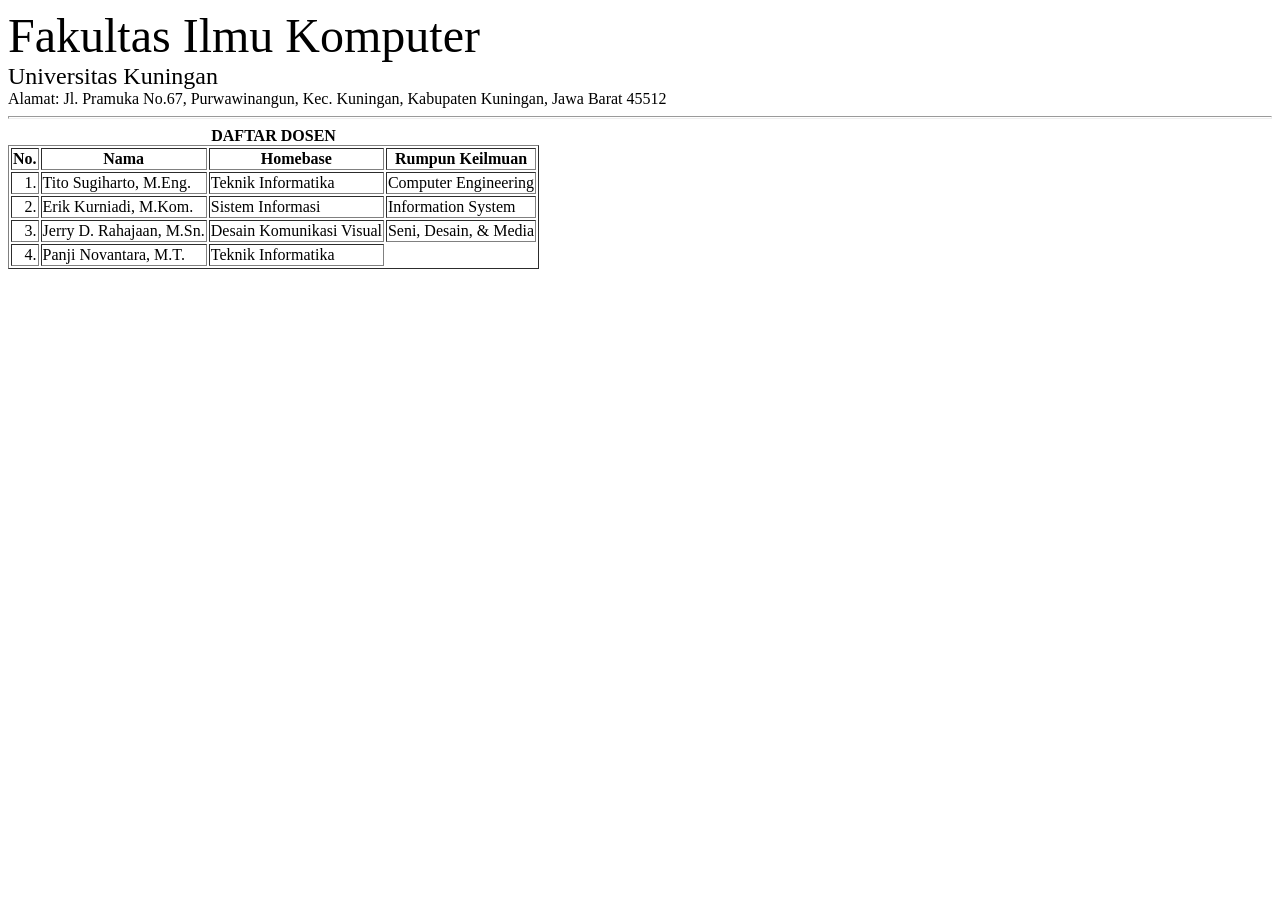
<file: Laporan/Modul_1/Latihan_01_04.html>
<!DOCTYPE html>
<html lang="en">
<head>
    <meta charset="UTF-8">
    <meta name="viewport" content="width=device-width, initial-scale=1.0">
    <title>Latihan 04</title>
</head>
<body>

    <font size="7">Fakultas Ilmu Komputer</font> <br>
    <font size="5">Universitas Kuningan</font> <br>

    <font size="3">
        Alamat: Jl. Pramuka No.67, Purwawinangun,
        Kec. Kuningan, Kabupaten Kuningan, Jawa Barat 45512
    </font>

    <hr size="3">

    <table border="1">
        <caption><strong>DAFTAR DOSEN</strong></caption>

        <tr>
            <th>No.</th>
            <th>Nama</th>
            <th>Homebase</th>
            <th>Rumpun Keilmuan</th>
        </tr>

        <tr>
            <td align="right">1.</td>
            <td>Tito Sugiharto, M.Eng.</td>
            <td>Teknik Informatika</td>
            <td>Computer Engineering</td>
        </tr>

        <tr>
            <td align="right">2.</td>
            <td>Erik Kurniadi, M.Kom.</td>
            <td>Sistem Informasi</td>
            <td>Information System</td>
        </tr>

        <tr>
            <td align="right">3.</td>
            <td>Jerry D. Rahajaan, M.Sn.</td>
            <td>Desain Komunikasi Visual</td>
            <td>Seni, Desain, &amp; Media</td>
        </tr>

        <tr>
            <td align="right">4.</td>
            <td>Panji Novantara, M.T.</td>
            <td>Teknik Informatika</td>
        </tr>

    </table>

</body>
</html>
</file>
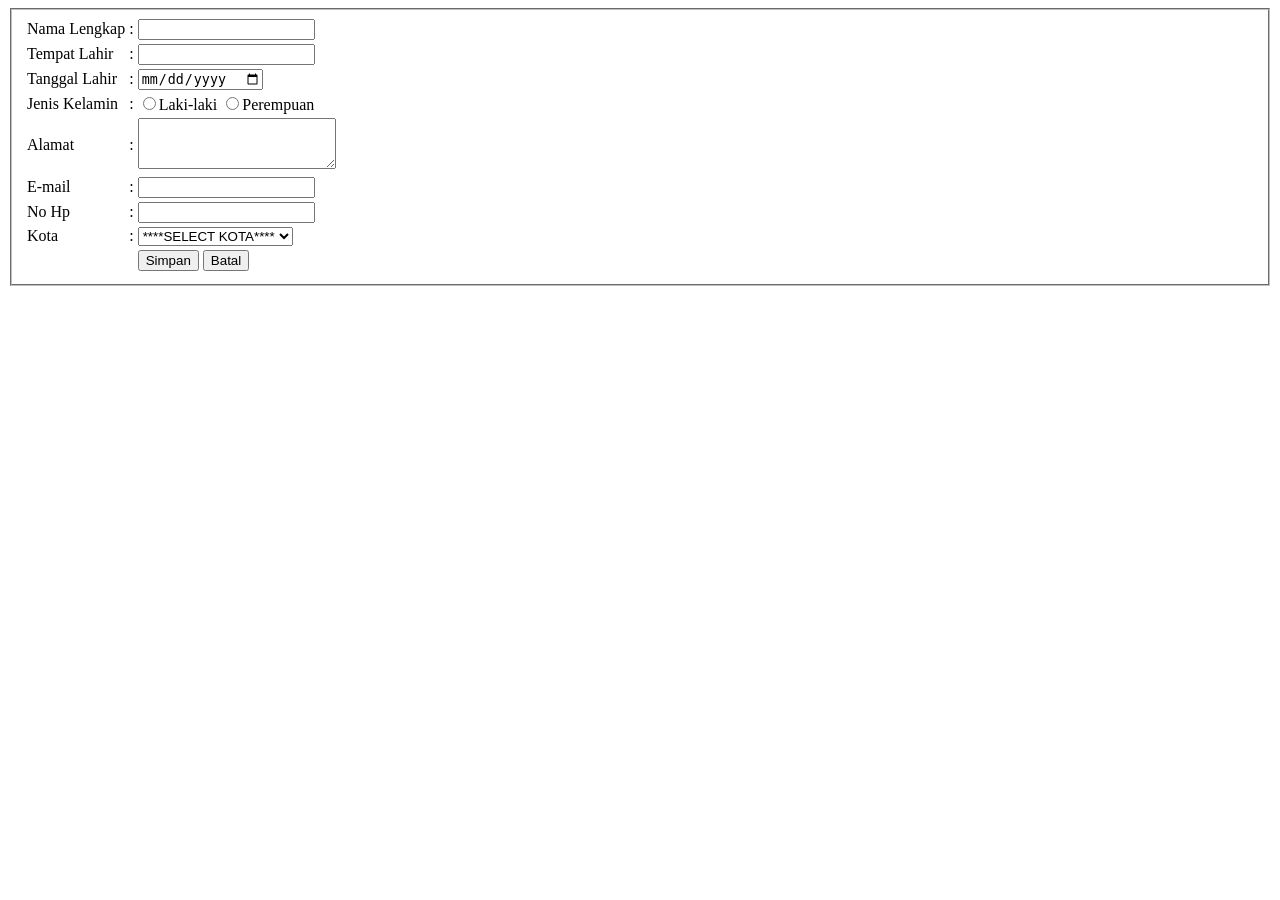
<file: Laporan/Modul_1/Latihan_01_05.html>
<!DOCTYPE html>
<html lang="en">
<head>
    <meta charset="UTF-8">
    <meta name="viewport" content="width=device-width, initial-scale=1.0">
    <title>Latihan 5</title>
</head>
<body>

    <form action="">
        <fieldset>
            <table>
                <tr>
                    <td>Nama Lengkap</td>
                    <td>:</td>
                    <td><input type="text"></td>
                </tr>

                <tr>
                    <td>Tempat Lahir</td>
                    <td>:</td>
                    <td><input type="text"></td>
                </tr>

                <tr>
                    <td>Tanggal Lahir</td>
                    <td>:</td>
                    <td><input type="date"></td>
                </tr>

                <tr>
                    <td>Jenis Kelamin</td>
                    <td>:</td>
                    <td>
                        <input type="radio" name="jenis_kelamin" value="laki-laki">Laki-laki
                        <input type="radio" name="jenis_kelamin" value="perempuan">Perempuan
                    </td>
                </tr>

                <tr>
                    <td>Alamat</td>
                    <td>:</td>
                    <td><textarea cols="22" rows="3"></textarea></td>
                </tr>

                <tr>
                    <td>E-mail</td>
                    <td>:</td>
                    <td><input type="email"></td>
                </tr>

                <tr>
                    <td>No Hp</td>
                    <td>:</td>
                    <td><input type="number"></td>
                </tr>

                <tr>
                    <td>Kota</td>
                    <td>:</td>
                    <td>
                        <select>
                            <option>****SELECT KOTA****</option>
                            <option>Bogor</option>
                            <option>Jakarta</option>
                            <option>Bekasi</option>
                            <option>Tangerang</option>
                            <option>Depok</option>
                            <option>cikarang</option>
                            <option>Banten</option>
                            <option>Kuningan</option>
                        </select>
                    </td>
                </tr>

                <tr>
                    <td>&nbsp;</td>
                    <td>&nbsp;</td>
                    <td>
                        <input type="submit" name="submit" value="Simpan">
                        <input type="reset" name="reset" value="Batal">
                    </td>
                </tr>
            </table>
        </fieldset>
    </form>

</body>
</html>
</file>
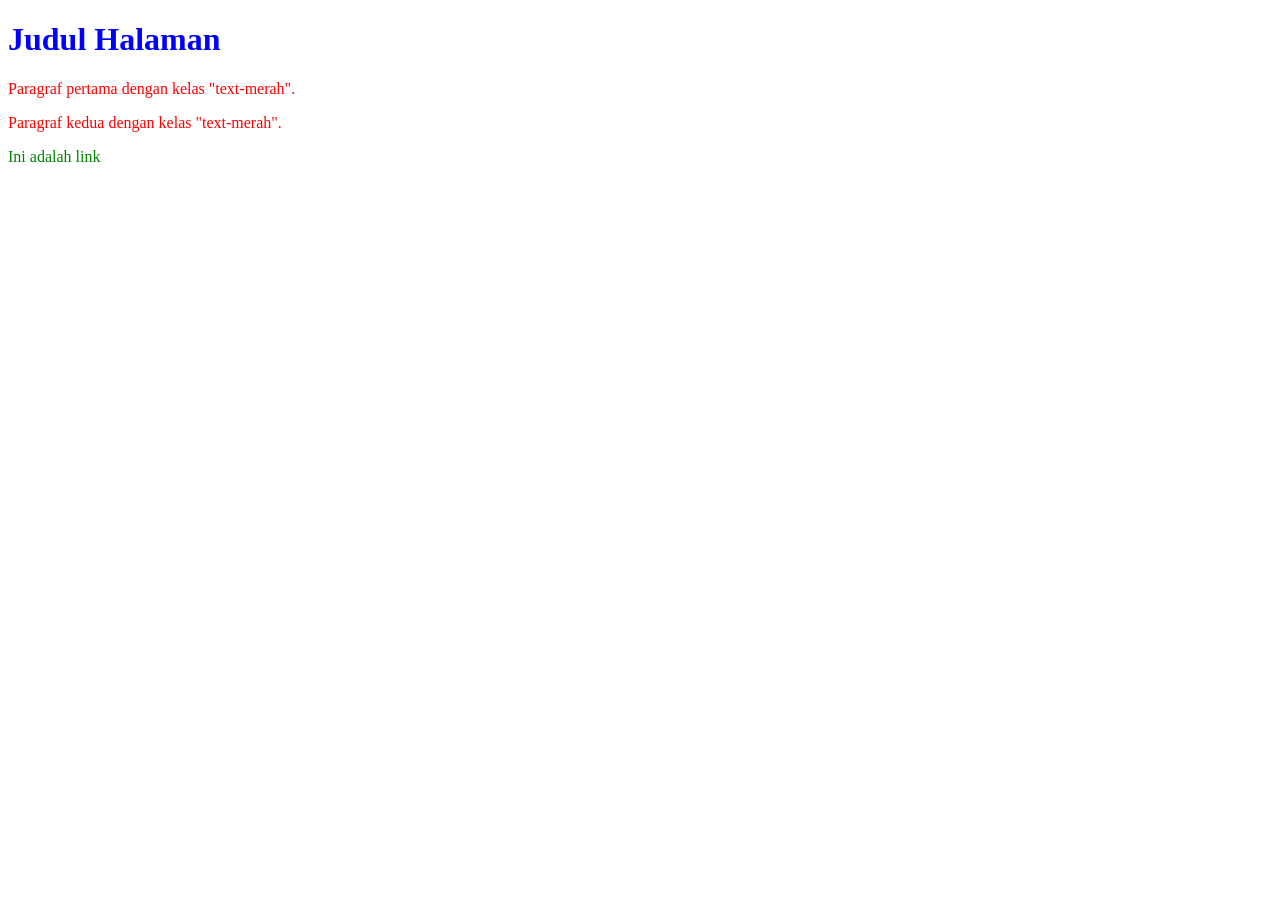
<file: Laporan/Modul_3/Latihan_03_02.html>
<!DOCTYPE html>
<html lang="en">
<head>
    <meta charset="UTF-8">
    <meta name="viewport" content="width=device-width, initial-scale=1.0">
    <title>Praktikum Selektor CSS</title>
    <link rel="stylesheet" href="stylesheet_03_02.css">
</head>
<body>
    <h1 id="judul">Judul Halaman</h1>

    <p class="text-merah">Paragraf pertama dengan kelas "text-merah".</p>

    <p class="text-merah">Paragraf kedua dengan kelas "text-merah".</p>

    <a href="#" title="Link">Ini adalah link</a>
</body>
</html>
</file>
<file: style.css>
/* Pengaturan Halaman */
* {
    box-sizing: border-box;
}

body {
    font-family: Arial, sans-serif;
    background-color: #E0F2FE;
    color: #334155;
    margin: 20px;
}

/* Container Utama */
.container {
    width: 800px;
    max-width: 100%;
    margin: auto;
    background-color: #FFFFFF;
    border: 2px solid #C4B5FD;
    border-radius: 10px;
    padding: 10px;
}

/* Header */
.header {
    position: relative;
    border: 1px solid #C4B5FD;
    height: 120px;
    padding: 0;
    overflow: hidden;
    border-radius: 8px;
}

/* Foto Header */
.header img {
    width: 100%;
    height: 100%;
    object-fit: cover;
    display: block;
}

/* Tulisan Header */
.judul-header {
    position: absolute;
    top: 0;
    left: 0;
    width: 100%;
    height: 100%;
    display: flex;
    justify-content: center;
    align-items: center;
    text-align: center;
    color: white;
    text-shadow: 2px 2px 5px black;
}

.judul-header h1 {
    font-size: 25px;
    margin: 0;
}

/* Menu Navigasi */
.menu {
    display: flex;
    justify-content: space-between;
    align-items: center;
    background-color: #1E40AF;
    padding: 15px;
    border-radius: 8px;
    flex-wrap: wrap;
    gap: 10px;
}

.menu a {
    color: white;
    text-decoration: none;
    font-weight: bold;
}

.menu a {
    text-decoration: none;
    color: white;
    margin-right: 8px;
    font-weight: bold;
}

.menu a:hover {
    color: #C4B5FD;
}

/* Banner */
.banner {
    text-align: center;
    background-color: #41089D;
    color: white;
    border: none;
    height: 100px;
    padding: 15px;
    margin-top: 10px;
    overflow: hidden;
    border-radius: 8px;
}

.banner b {
    font-size: 18px;
}

.banner p {
    font-size: 15px;
}

/* Bagian Konten */
.content {
    display: flex;
    gap: 10px;
    margin-top: 10px;
    align-items: flex-start;
}

/* Konten Utama */
.main {
    flex: 7;
    min-width: 0;
}

/* Kotak Utama */
.main > div {
    border: 1px solid #C4B5FD;
    height: auto;
    padding: 10px;
    margin-bottom: 10px;
    background-color: #FFFFFF;
    border-radius: 6px;
}

/* Biodata */
.main > .biodata {
    height: auto;
    min-height: 220px;
    padding: 12px;
}

/* Judul Biodata */
.judul-biodata {
    display: block;
    color: #312E81;
    font-size: 18px;
    margin-bottom: 15px;
}

/* Isi Biodata */
.main .isi-biodata {
    display: flex;
    align-items: center;
    gap: 15px;
    border: none;
    height: auto;
    padding: 0;
    margin: 0;
}

/* Foto Pribadi */
.main .foto-pribadi {
    width: 120px;
    height: 150px;
    flex: 0 0 120px;
    object-fit: cover;
    border: 2px solid #C4B5FD;
    border-radius: 8px;
}

/* Data Diri */
.main .data-diri {
    flex: 1;
    min-width: 0;
    border: none;
    height: auto;
    padding: 0;
    margin: 0;
}
.jadwal-kuliah {
    padding: 15px;
    min-height: 500px;
}

.main .data-diri p {
    margin: 8px 0;
    font-size: 12px;
    color: #334155;
}

.main .data-diri strong {
    color: #4C1D95;
}

/* Sidebar */
.sidebar {
    flex: 3;
    min-width: 0;
}

.sidebar div {
    border: 1px solid #DDD6FE;
    padding: 10px;
    margin-bottom: 10px;
    height: 180px;
    background-color: #F5F3FF;
    border-radius: 6px;
}

/* Link Sidebar */
.sidebar a {
    display: block;
    text-decoration: none;
    color: #6D28D9;
    margin-top: 8px;
}

.sidebar a:hover {
    color: #312E81;
    text-decoration: underline;
}

/* Judul */
h3 {
    color: #4C1D95;
}

/* Footer */
.footer {
    background-color: #312E81;
    color: white;
    border: none;
    text-align: center;
    padding: 12px;
    margin-top: 10px;
    border-radius: 6px;
}

/* Tampilan Layar Kecil */
@media (max-width: 600px) {
    body {
        margin: 10px;
    }

    .content {
        flex-direction: column;
    }

    .main,
    .sidebar {
        width: 100%;
        flex: auto;
    }

    .menu a {
        display: inline-block;
        margin-bottom: 8px;
    }

    .main .isi-biodata {
        flex-direction: column;
        align-items: flex-start;
    }

    .main .foto-pribadi {
        width: 120px;
        height: 150px;
    }
    /* Halaman Kontak */
.kontak {
    background-color: white;
    padding: 20px;
    min-height: 400px;
    color: #334155;
}

.kontak h2 {
    color: #1E40AF;
    border-bottom: 2px solid #C4B5FD;
    padding-bottom: 10px;
}

.kontak p {
    font-size: 14px;
    line-height: 1.6;
}

.kontak-item {
    background-color: #E0F2FE;
    border-left: 4px solid #6366F1;
    padding: 10px 15px;
    margin: 15px 0;
    border-radius: 5px;
}

.kontak-item h3 {
    color: #4338CA;
    margin: 0 0 5px 0;
    font-size: 16px;
}

.kontak-item p {
    margin: 0;
}

.kontak-item a {
    color: #1D4ED8;
    text-decoration: none;
}

.kontak-item a:hover {
    text-decoration: underline;
}

.footer {
    background-color: #1E40AF;
    color: white;
    text-align: center;
    padding: 10px;
    border-radius: 5px;
}
}
</file>
<file: Laporan/Modul_3/stylesheet_03_02.css>
#judul {
    color: blue;
}
.text-merah {
    color: red;
}
a[title] {
    text-decoration: none;
    color: green;
}
</file>
